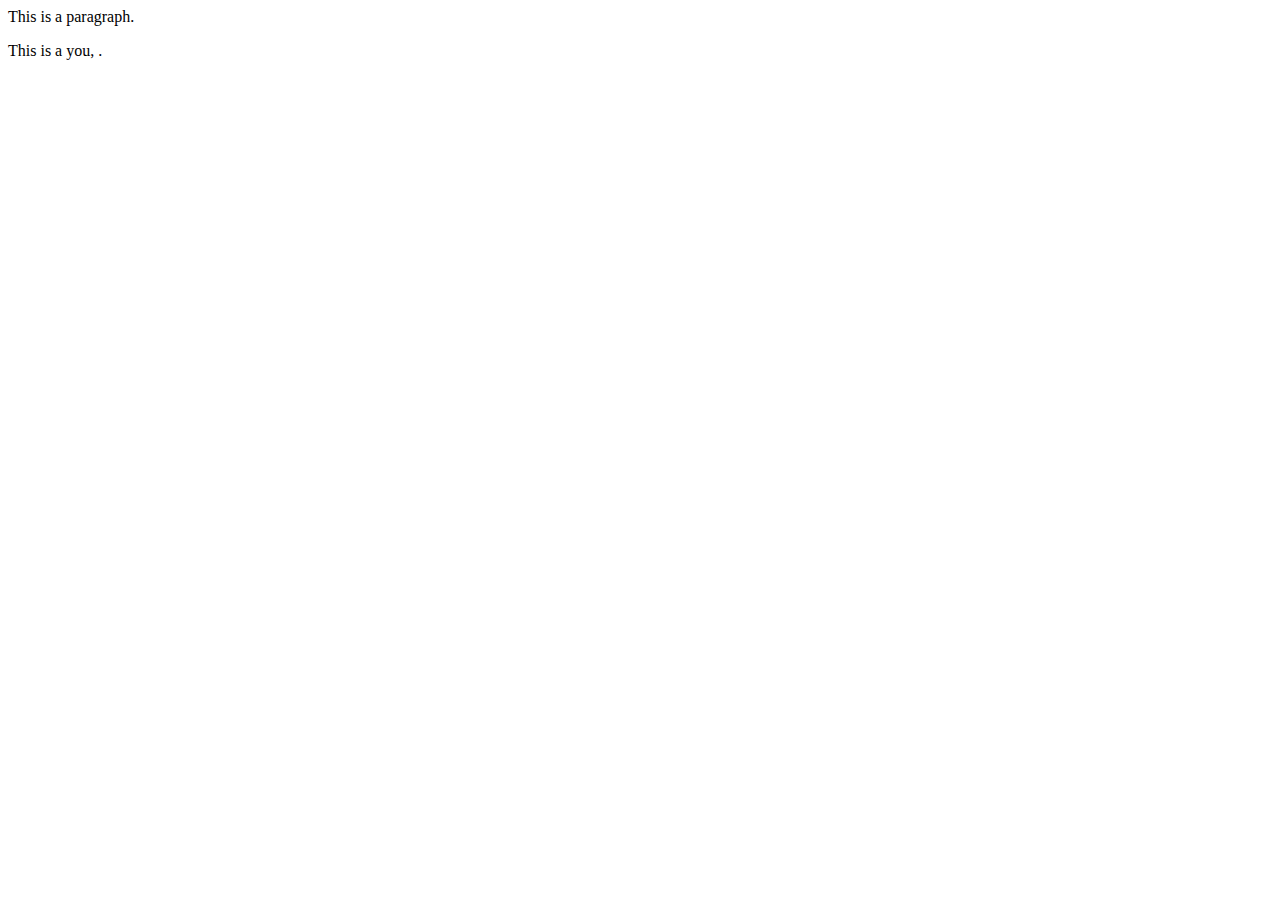
<file: app/src/main/resources/index.html>
<html lang="en">
<head>
    <meta charset="UTF-8">
    <meta http-equiv="X-UA-Compatible" content="IE=edge">
    <meta name="viewport" content="width=device-width, initial-scale=1.0">
    <title>Document</title>
</head>
<body>
    <p>This is a paragraph.</p>
    <p>This is a you, <span th:value="${user}"></span>.</p>
</body>
</html>
</file>
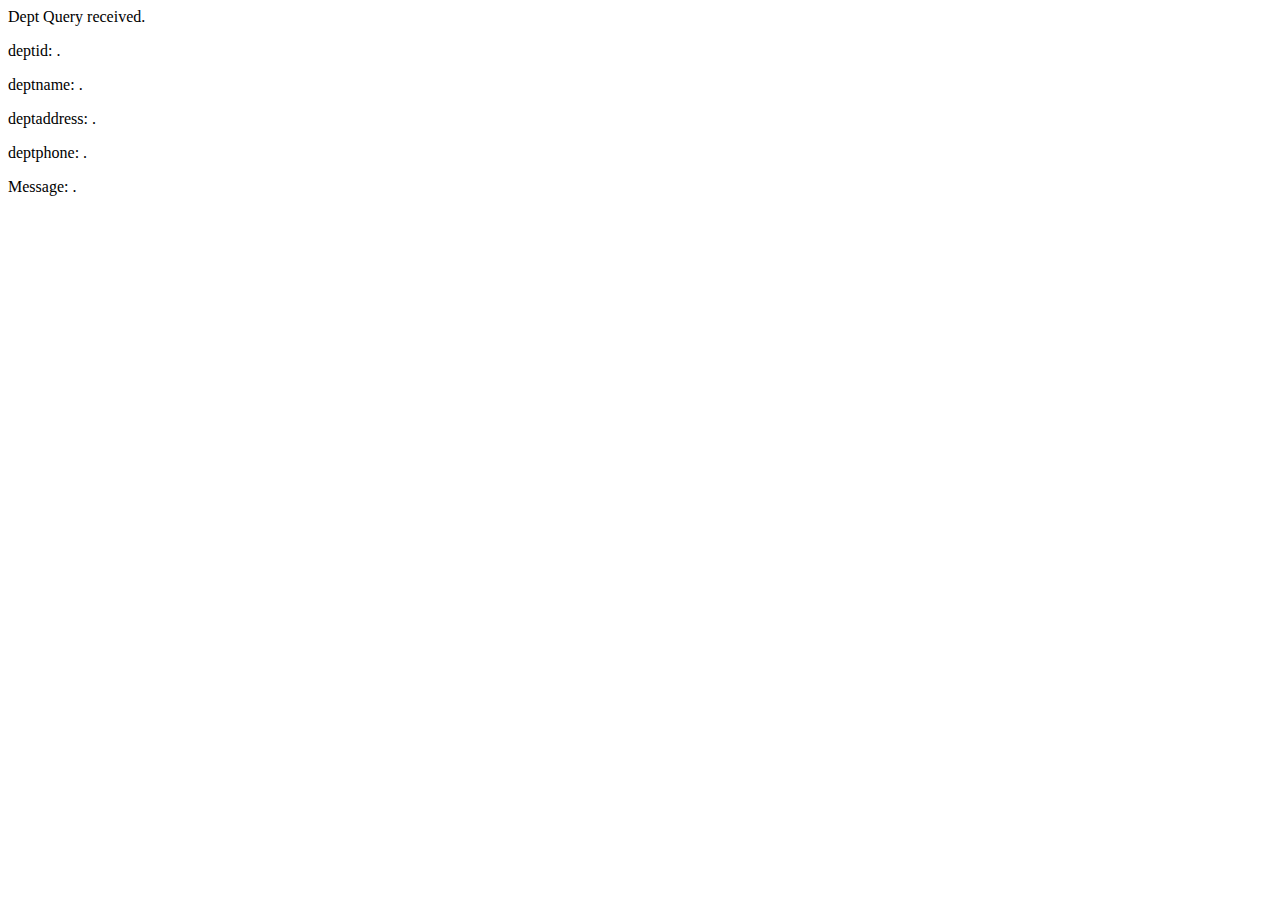
<file: app/src/main/resources/templates/dept.html>
<body>
    <p>Dept Query received.</p>
    <p >deptid: <span th:text="${obj.deptid}"></span>.</p>
    <p >deptname: <span th:text="${obj.deptname}"></span>.</p>
    <p >deptaddress: <span th:text="${obj.deptaddress}"></span>.</p>
    <p >deptphone: <span th:text="${obj.deptphone}"></span>.</p>
    <p >Message: <span th:text="${msg}"></span>.</p>
</body>
</file>
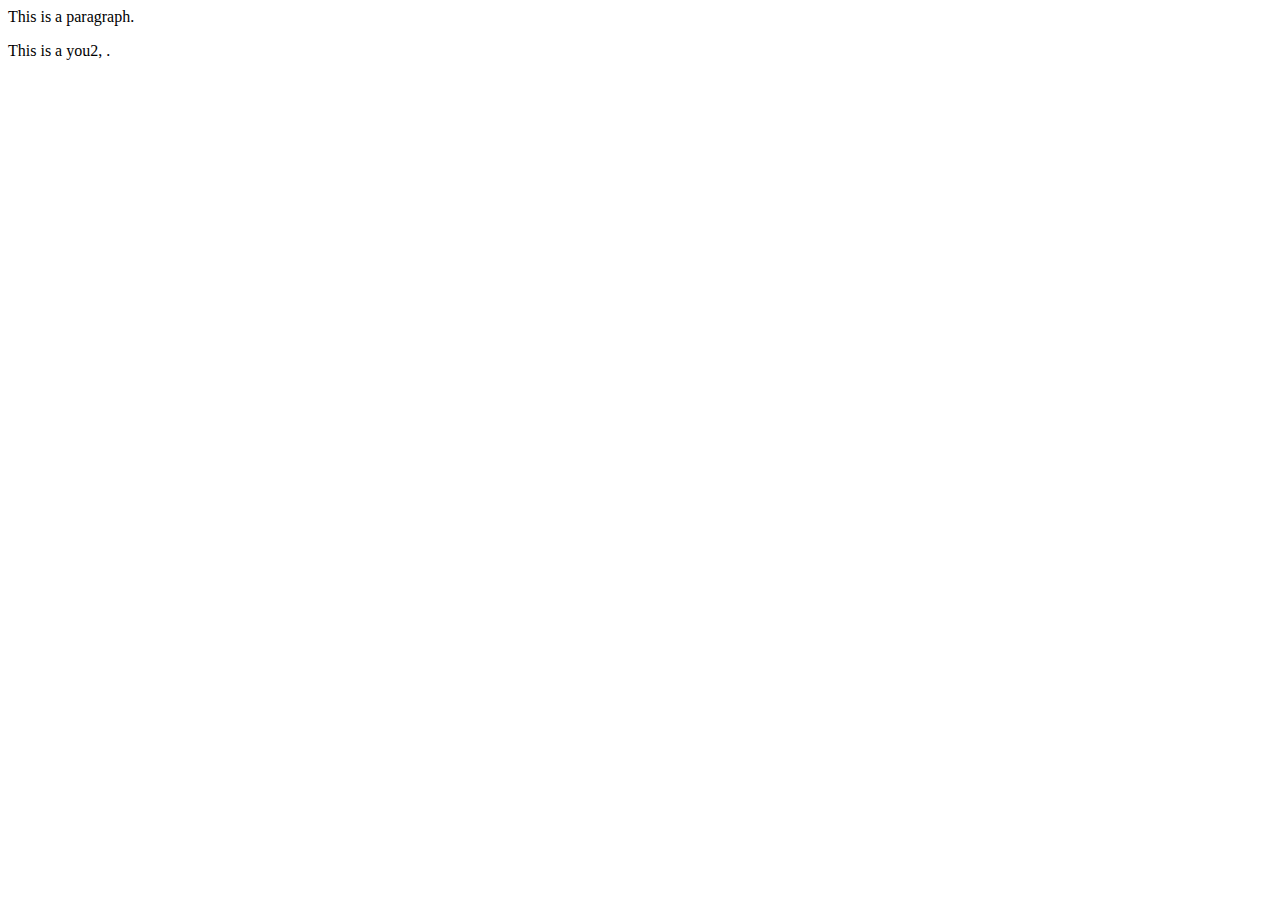
<file: app/src/main/resources/templates/indextemplate.html>
<html lang="en">
<head>
    <meta charset="UTF-8">
    <meta http-equiv="X-UA-Compatible" content="IE=edge">
    <meta name="viewport" content="width=device-width, initial-scale=1.0">
    <title>Document</title>
</head>
<body>
    <p>This is a paragraph.</p>
    <p >This is a you2, <span th:text="${user2}"></span>.</p>
</body>
</html>
</file>
